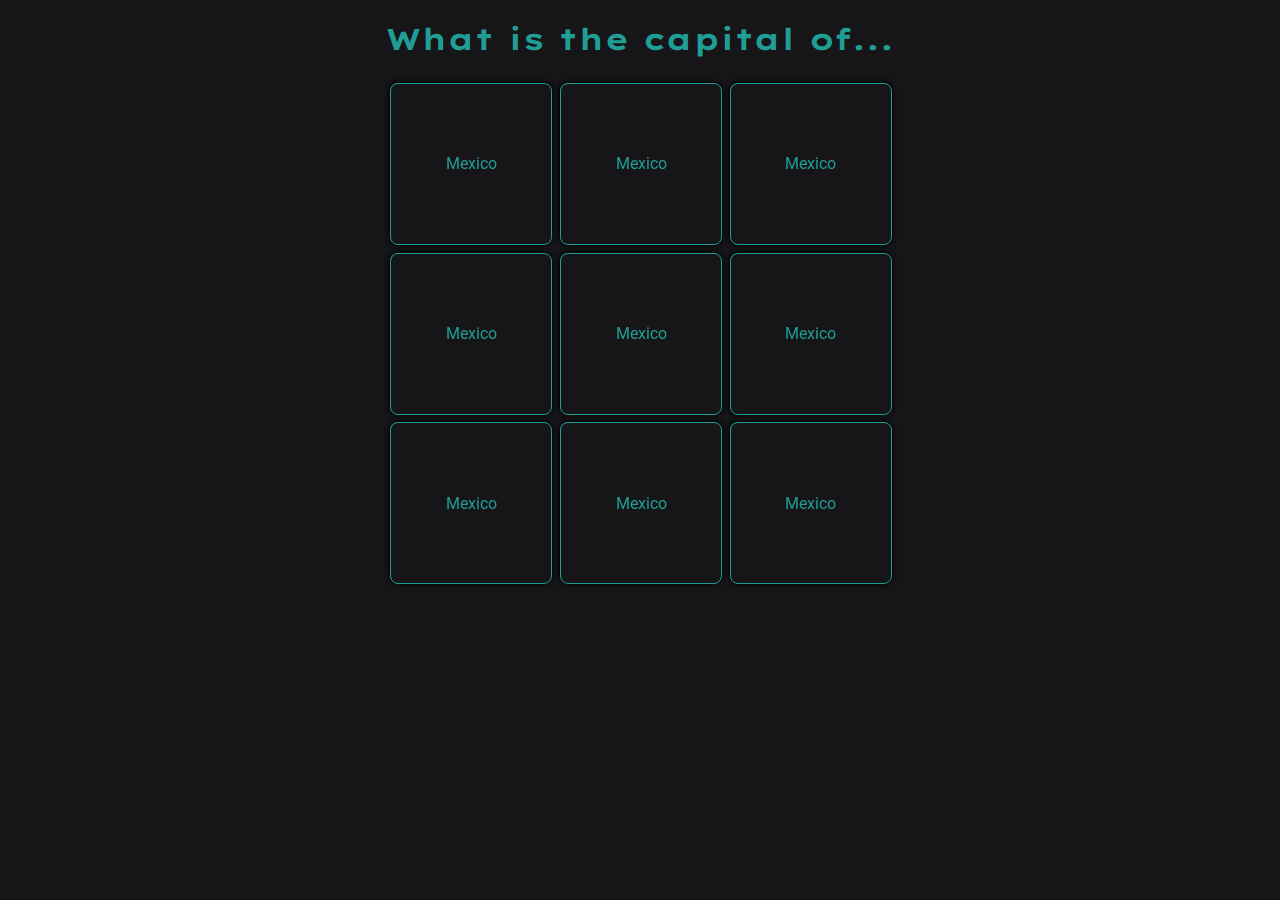
<file: index.html>
<!DOCTYPE html>
<html lang="en">
<head>
    <meta charset="UTF-8">
    <title>flashcards that  help you memorize the countries' capitals</title>
    <link rel="stylesheet" href="style.css">
    <link rel="preconnect" href="https://fonts.gstatic.com">
    <link href="https://fonts.googleapis.com/css2?family=Lexend+Mega&display=swap" rel="stylesheet">
    <link rel="preconnect" href="https://fonts.gstatic.com">
    <link href="https://fonts.googleapis.com/css2?family=Roboto&display=swap" rel="stylesheet">
</head>
<body>


    <div class="title"><h1>What is the capital of...</h1></div>


        <div class="flex-container">
            <div>
                <div class="card">
                    <div class="back"><p>Back</p></div>
                    <div class="front"><p>Mexico</p></div>
                </div>
            </div>
            <div>
                <div class="card">
                    <div class="back"><p>Back</p></div>
                    <div class="front"><p>Mexico</p></div>
                </div>
            </div>
            <div>
                <div class="card">
                    <div class="back"><p>Back</p></div>
                    <div class="front"><p>Mexico</p></div>
                </div>
            </div>
            <div>
                <div class="card">
                    <div class="back"><p>Back</p></div>
                    <div class="front"><p>Mexico</p></div>
                </div>
            </div>
            <div>
                <div class="card">
                    <div class="back"><p>Back</p></div>
                    <div class="front"><p>Mexico</p></div>
                </div>
            </div>
            <div>
                <div class="card">
                    <div class="back"><p>Back</p></div>
                    <div class="front"><p>Mexico</p></div>
                </div>
            </div>
            <div>
                <div class="card">
                    <div class="back"><p>Back</p></div>
                    <div class="front"><p>Mexico</p></div>
                </div>
            </div>
            <div>
                <div class="card">
                    <div class="back"><p>Back</p></div>
                    <div class="front"><p>Mexico</p></div>
                </div>
            </div>
            <div>
                <div class="card">
                    <div class="back"><p>Back</p></div>
                    <div class="front"><p>Mexico</p></div>
                </div>
            </div>
        </div>



</body>
</html>
</file>
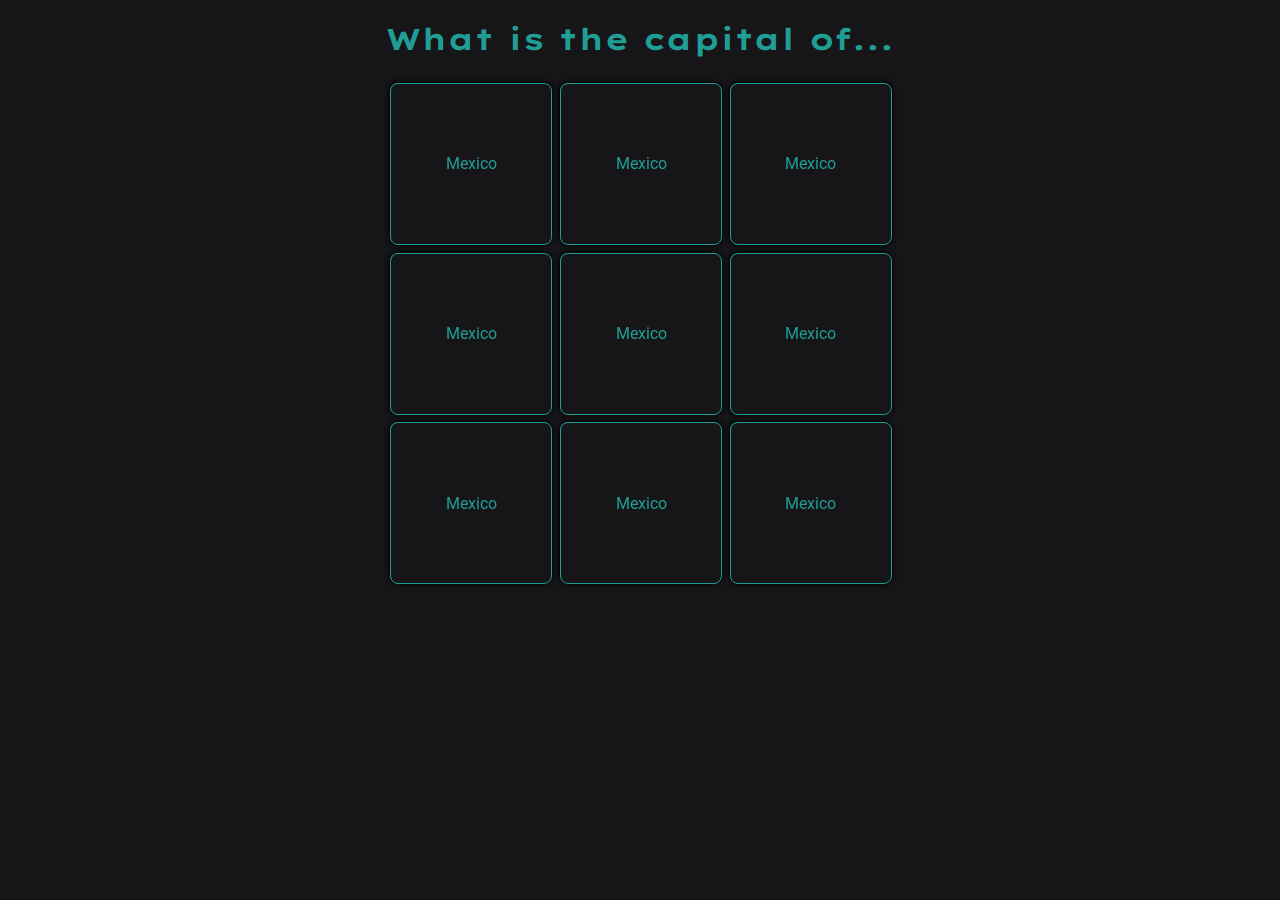
<file: src/index.html>
<!DOCTYPE html>
<html lang="en">
<head>
    <meta charset="UTF-8">
    <title>flashcards that  help you memorize the countries' capitals</title>
    <link rel="stylesheet" href="style.css">
    <link rel="preconnect" href="https://fonts.gstatic.com">
    <link href="https://fonts.googleapis.com/css2?family=Lexend+Mega&display=swap" rel="stylesheet">
    <link rel="preconnect" href="https://fonts.gstatic.com">
    <link href="https://fonts.googleapis.com/css2?family=Roboto&display=swap" rel="stylesheet">
</head>
<body>


    <div class="title"><h1>What is the capital of...</h1></div>


        <div class="flex-container">

                <div class="card">
                    <div class="back"><p>Back</p></div>
                    <div class="front"><p>Mexico</p></div>
                </div>


                <div class="card">
                    <div class="back"><p>Back</p></div>
                    <div class="front"><p>Mexico</p></div>
                </div>


                <div class="card">
                    <div class="back"><p>Back</p></div>
                    <div class="front"><p>Mexico</p></div>
                </div>


                <div class="card">
                    <div class="back"><p>Back</p></div>
                    <div class="front"><p>Mexico</p></div>
                </div>


                <div class="card">
                    <div class="back"><p>Back</p></div>
                    <div class="front"><p>Mexico</p></div>
                </div>


                <div class="card">
                    <div class="back"><p>Back</p></div>
                    <div class="front"><p>Mexico</p></div>
                </div>


                <div class="card">
                    <div class="back"><p>Back</p></div>
                    <div class="front"><p>Mexico</p></div>
                </div>


                <div class="card">
                    <div class="back"><p>Back</p></div>
                    <div class="front"><p>Mexico</p></div>
                </div>


                <div class="card">
                    <div class="back"><p>Back</p></div>
                    <div class="front"><p>Mexico</p></div>
                </div>

        </div>



</body>
</html>
</file>
<file: style.css>
html{
    height: 100%;
}

body{
    background: rgb(22, 22, 24);

    background-repeat: no-repeat;
}

.title {
    font-family: 'Lexend Mega', sans-serif;
    text-align: center;
    color: #209d94;
    font-size: 15px;
}


.flex-container{
    display: flex;
    flex-wrap: wrap;
    max-width: 40em;
    min-width: 10em;
    justify-content: center;
/*    border: #211c1c 5px solid;*/
    margin: auto;

}

.card{
    height: 10em;
    width: 10em;
    position: relative;

    transition: all 1s linear;
    transform-style: preserve-3d;

    margin: 0.3em;

}

.front,.back{
    height: 100%;
    width: 100%;
    border-radius: 0.5em;
    font-family: 'Roboto', sans-serif;

    display: flex;
    justify-content: center;
    align-items: center;

    position: absolute;
    transform-style: preserve-3d;

    box-shadow: 0 0 5px rgba(0,0,0,0.87);

}

.front{
    background-color: rgb(22, 22, 24);
    z-index: 2;
    backface-visibility: hidden;
    color: #209d94;
    border: 1px solid;
    border-color: #209d94;
}

.back{
    background-color: #209d94;
    z-index: 1;
    transform: rotateY(180deg);
    color: white;


}

.card:hover {
    transform: rotateY(180deg) scale(1.05);
    order: 0;
    z-index: 3;

}

.flex-container{
    perspective: 1000px;
}
</file>
<file: src/style.css>
html{
    height: 100%;
}

body{
    background: rgb(22, 22, 24) no-repeat;
}

.title {
    font-family: 'Lexend Mega', sans-serif;
    text-align: center;
    color: #209d94;
    font-size: 15px;
}


.flex-container{
    display: flex;
    flex-wrap: wrap;
    max-width: 40em;
    min-width: 10em;
    justify-content: center;
/*    border: #211c1c 5px solid;*/
    margin: auto;

}

.card{
    height: 10em;
    width: 10em;
    position: relative;

    transition: all 0.5s linear;
    transform-style: preserve-3d;

    margin: 0.3em;

}

.front,.back{
    height: 100%;
    width: 100%;
    border-radius: 0.5em;
    font-family: 'Roboto', sans-serif;

    display: flex;
    justify-content: center;
    align-items: center;

    position: absolute;
    transform-style: preserve-3d;

    box-shadow: 0 0 5px rgba(0,0,0,0.87);

}

.front{
    background-color: rgb(22, 22, 24);
    z-index: 2;
    backface-visibility: hidden;
    color: #209d94;
    border: 1px solid #209d94;
}

.back{
    background-color: #209d94;
    z-index: 1;
    transform: rotateY(180deg);
    color: white;


}

.card:hover {
    transform: rotateY(180deg) scale(1.05);
    order: 0;
    z-index: 3;

}

.flex-container{
    perspective: 1000px;
}
</file>
